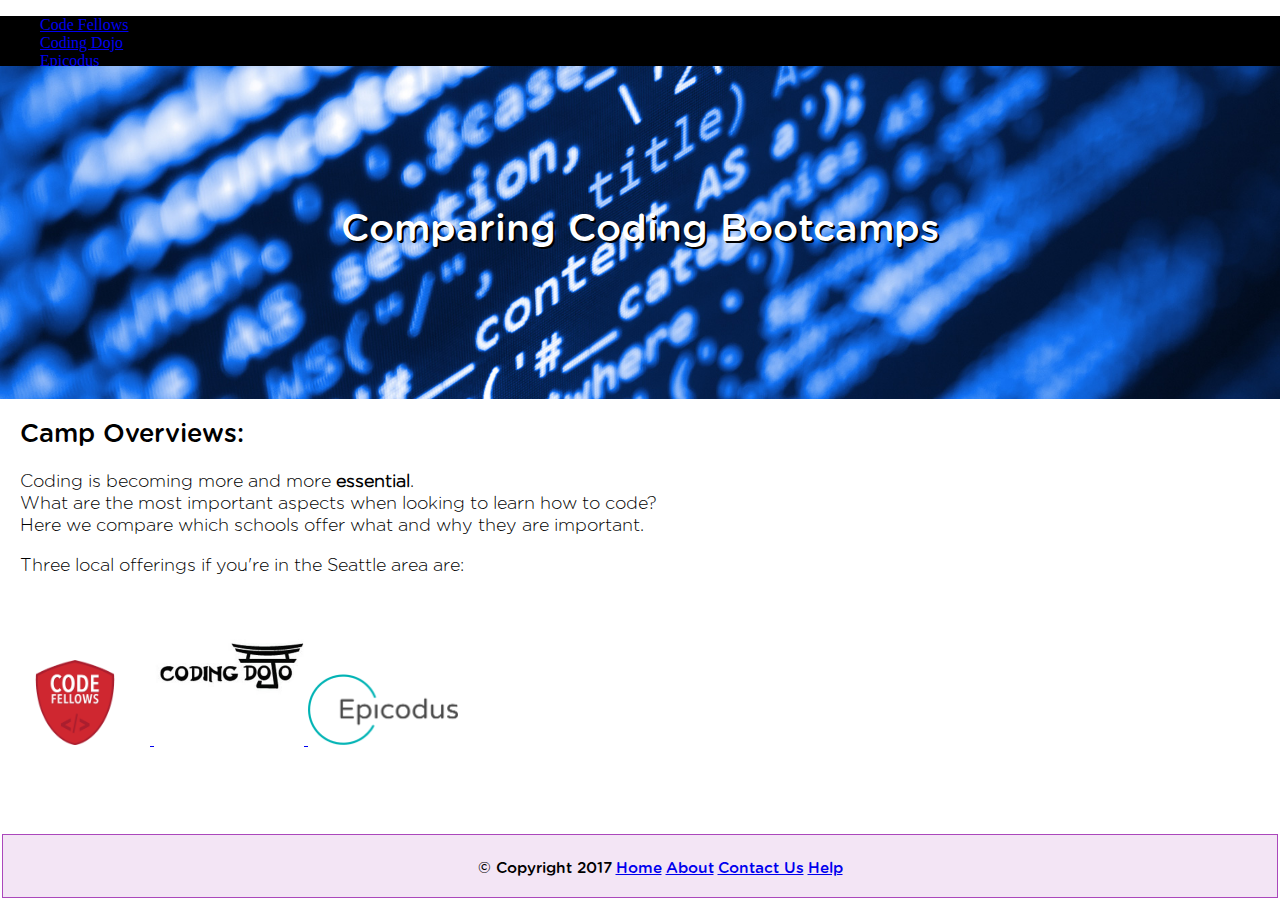
<file: index.html>
<!DOCTYPE html>
<html>

  <head>
    <!-- This is where I can give instructions to the browser.  -->
    <title>Comparing Coding Bootcamps</title>
    <link rel="stylesheet" href="index.css" type="text/css">
  </head>

  <body>
    <!-- This is what the user sees -->
    <nav>
      <!-- <img src="resources/codeFellowsLogoWhite.png"> -->
      <ul > <!-- ul => Unordered List tag -->
        <!-- li => List tag-->

        <!-- <li><a href="index.html">Home</a></li> -->
        <li><a href="codefellows.html">Code Fellows</a></li>
        <li><a href="dojo.html">Coding Dojo</a></li>
        <li><a href="epicodus.html">Epicodus</a></li>

      </ul>
    </nav>

    <header>
      <img src="resources/codeBanner.jpg">
      <h1>Comparing Coding Bootcamps</h1>
    </header>

    <section>
      <h2>Camp Overviews:</h2>
      <p> <!-- paragraph tag -->
        <p>
          Coding is becoming more and more <strong>essential</strong>.<br>
          What are the most important aspects when looking to learn how to code?<br> Here we compare which schools offer what and why they are important.
        </p>
        <p>
          Three local offerings if you're in the Seattle area are:
        </p>
          <a href="codefellows.html">
            <img src="resources/codeFellowsBadgeLogo.png" alt="CodeFellows" width="150">
          </a>
          <a href="dojo.html">
            <img src="resources/codingDojoLogo.jpeg" alt="CodingDojo" width="150">
          </a>
          <a href="epicodus.html">
            <img src="resources/epicodusLogo.png" alt="Epicodus" width="150">
          </a>
          <br />
          <br />
          <br />
          <br />
          <br />
          <br />
      </p>
    </section>

    <footer>
      <div id="menu-outer">
        <div class="table">
          <ul id="horizontal-list"> <!-- ul => Unordered List tag -->
            <!-- li => List tag-->
            <li>© Copyright 2017</li>
            <li><a href="index.html">Home</a></li>
            <li><a href="about.html">About</a></li>
            <li><a href="contact.html">Contact Us</a></li>
            <li><a href="help.html">Help</a></li>
          </ul>
        </div>
      </div>
    </footer>

  </body>

</html>
</file>
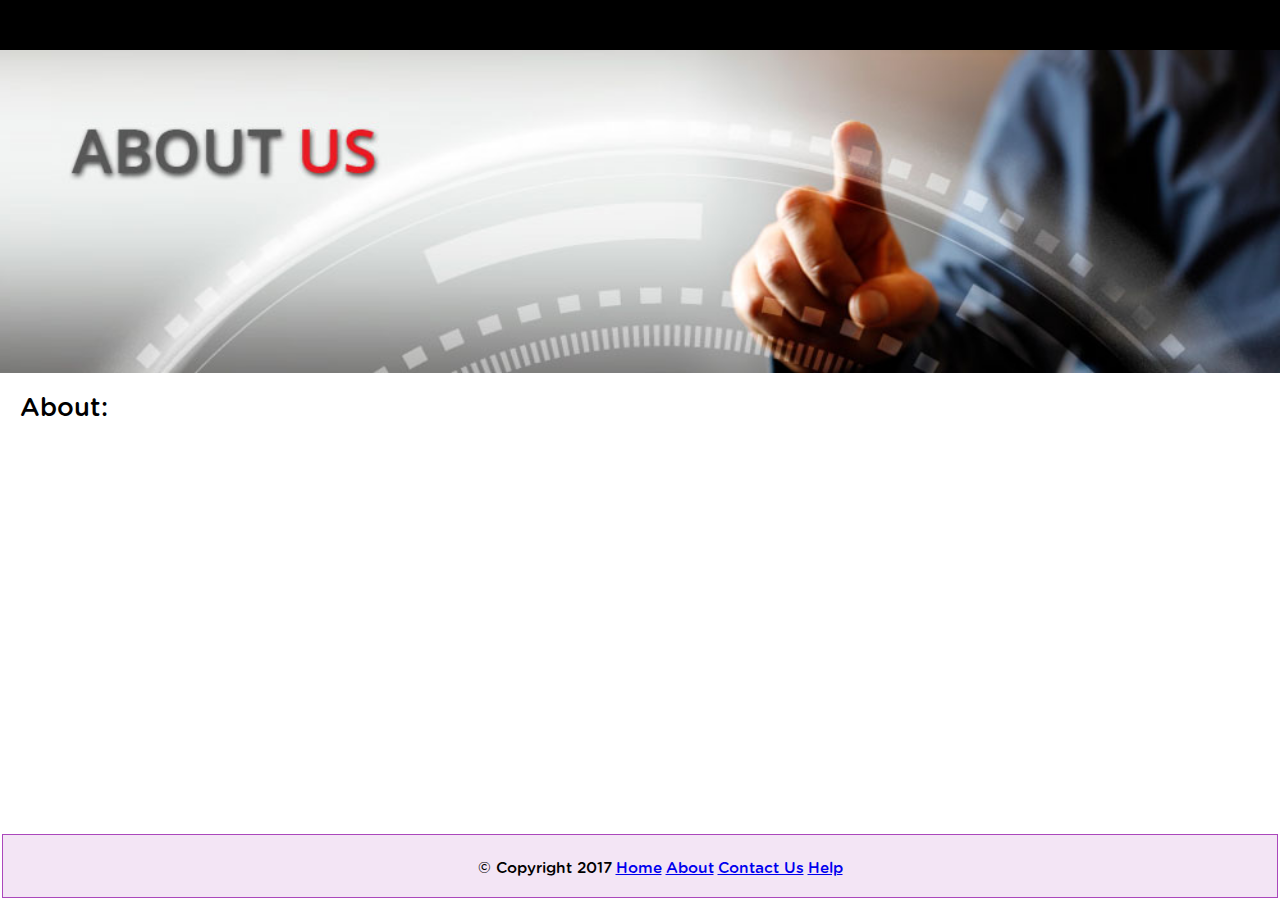
<file: about.html>
<!DOCTYPE html>
<html>

  <head>
    <!-- This is where I can give instructions to the browser.  -->
    <title>About</title>
    <link rel="stylesheet" href="index.css" type="text/css">
  </head>

  <body>
    <!-- This is what the user sees -->
    <nav>

    </nav>

    <header>
      <img src="resources/aboutBanner.jpg">
    </header>

    <section>
      <h2>About:</h2>
      <p> <!-- paragraph tag -->
      
      </p>
    </section>

    <footer>
      <div id="menu-outer">
        <div class="table">
          <ul id="horizontal-list"> <!-- ul => Unordered List tag -->
            <!-- li => List tag-->
            <li>© Copyright 2017</li>
            <li><a href="index.html">Home</a></li>
            <li><a href="about.html">About</a></li>
            <li><a href="contact.html">Contact Us</a></li>
            <li><a href="help.html">Help</a></li>
          </ul>
        </div>
      </div>
    </footer>

  </body>

</html>
</file>
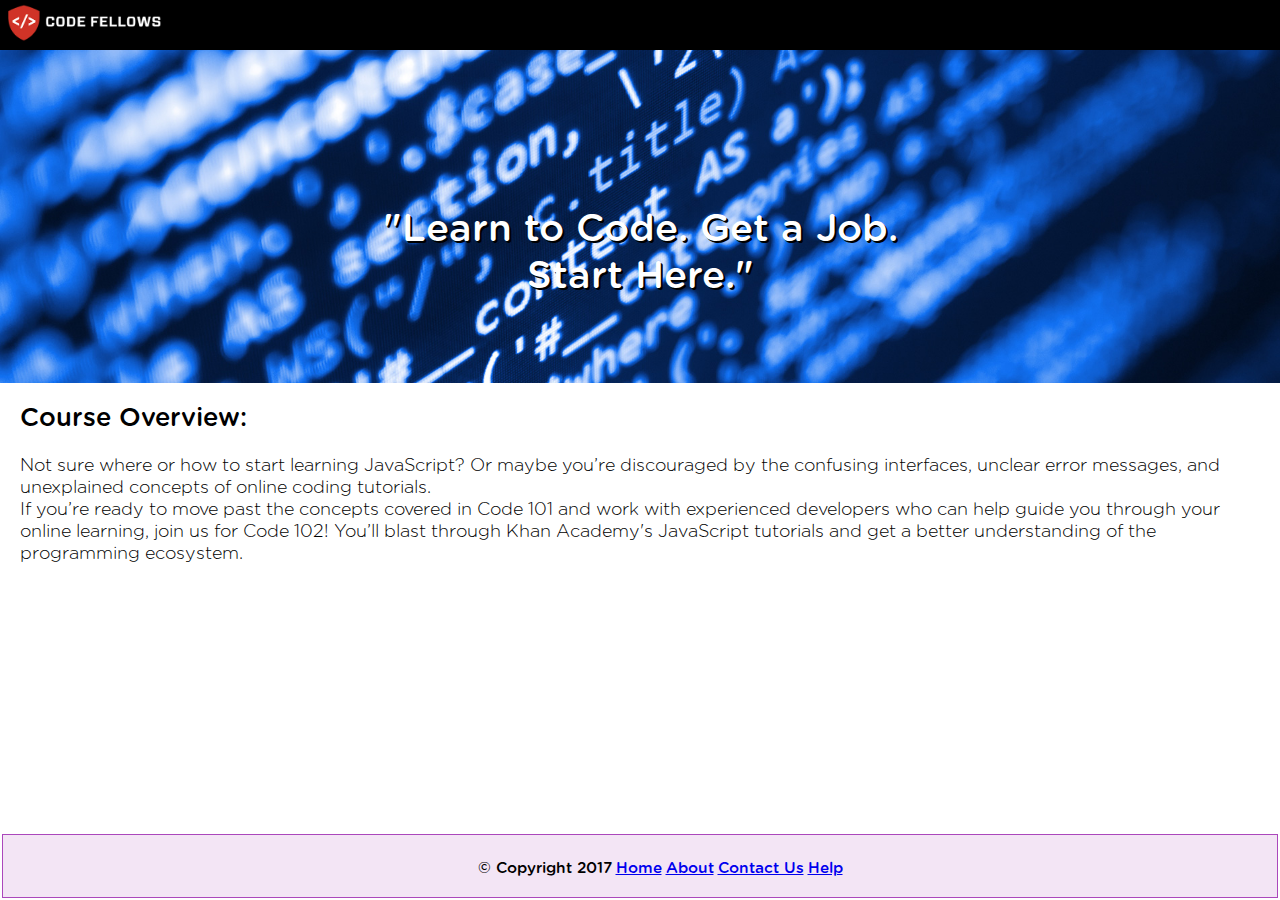
<file: codefellows.html>
<!DOCTYPE html>
<html>

  <head>
    <!-- This is where I can give instructions to the browser.  -->
    <title>Epicodus</title>
    <link rel="stylesheet" href="index.css" type="text/css">
  </head>

  <body>
    <!-- This is what the user sees -->
    <nav>
      <img src="resources/codeFellowsLogoWhite.png">
    </nav>

    <header>
      <img src="resources/codeBanner.jpg">
      <h1>"Learn to Code. Get a Job. <br> Start Here."</h1>
    </header>

    <section>
      <h2>Course Overview:</h2>
      <p><!-- paragraph tag -->
        Not sure where or how to start learning JavaScript? Or maybe you’re discouraged by the confusing interfaces, unclear error messages, and unexplained concepts of online coding tutorials.
        <br/>
        If you’re ready to move past the concepts covered in Code 101 and work with experienced developers who can help guide you through your online learning, join us for Code 102! You’ll blast through Khan Academy's JavaScript tutorials and get a better understanding of the programming ecosystem.
      </p>
    </section>

    <footer>
      <div id="menu-outer">
        <div class="table">
          <ul id="horizontal-list"> <!-- ul => Unordered List tag -->
            <!-- li => List tag-->
            <li>© Copyright 2017</li>
            <li><a href="index.html">Home</a></li>
            <li><a href="about.html">About</a></li>
            <li><a href="contact.html">Contact Us</a></li>
            <li><a href="help.html">Help</a></li>
          </ul>
        </div>
      </div>
    </footer>

  </body>

</html>
</file>
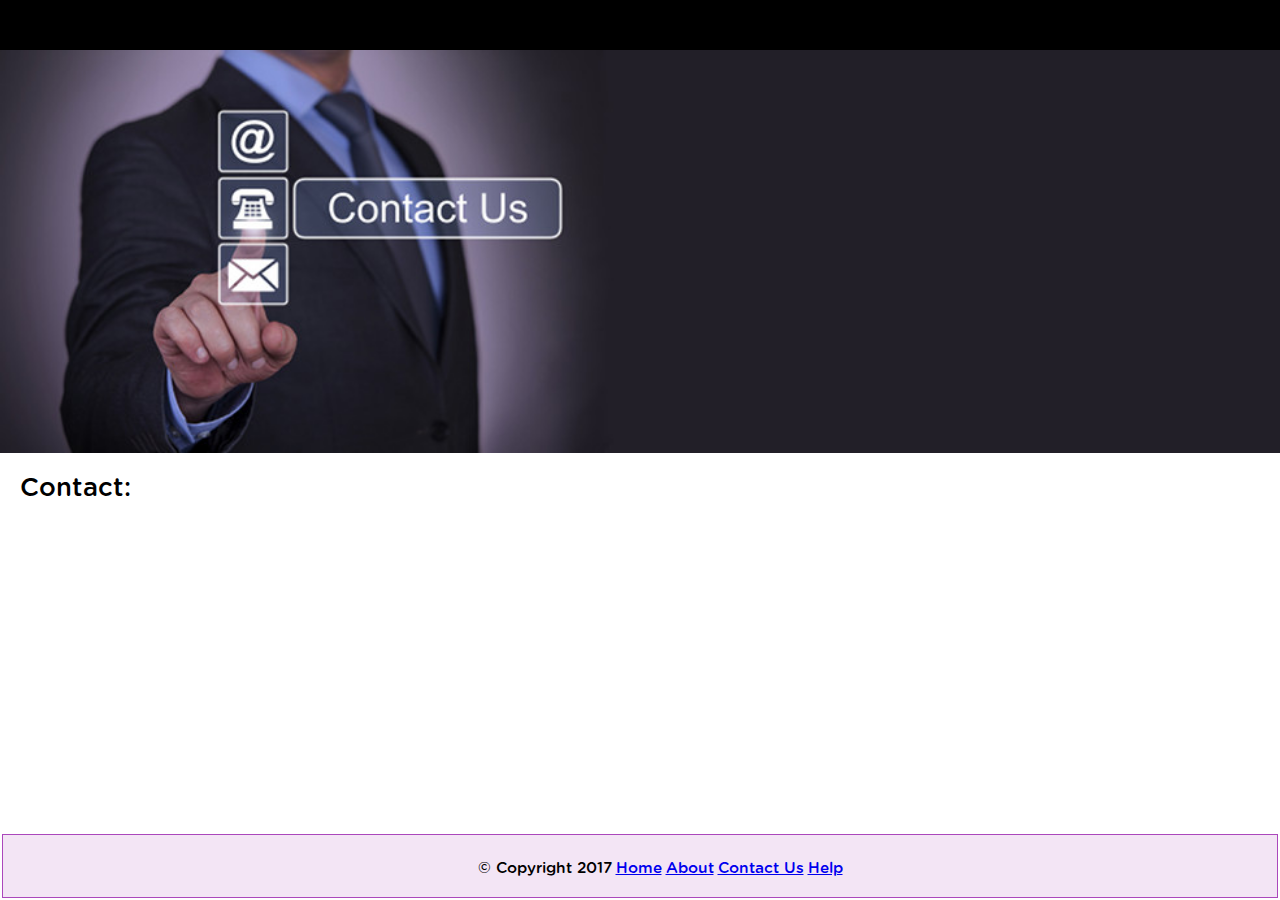
<file: contact.html>
<!DOCTYPE html>
<html>

  <head>
    <!-- This is where I can give instructions to the browser.  -->
    <title>Help</title>
    <link rel="stylesheet" href="index.css" type="text/css">
  </head>

  <body>
    <!-- This is what the user sees -->
    <nav>
      
    </nav>

    <header>
      <img src="resources/contactBanner.jpg">
    </header>

    <section>
      <h2>Contact:</h2>
      <p>
      </p>
    </section>

    <footer>
      <div id="menu-outer">
        <div class="table">
          <ul id="horizontal-list"> <!-- ul => Unordered List tag -->
            <!-- li => List tag-->
            <li>© Copyright 2017</li>
            <li><a href="index.html">Home</a></li>
            <li><a href="about.html">About</a></li>
            <li><a href="contact.html">Contact Us</a></li>
            <li><a href="help.html">Help</a></li>
          </ul>
        </div>
      </div>
    </footer>

  </body>

</html>
</file>
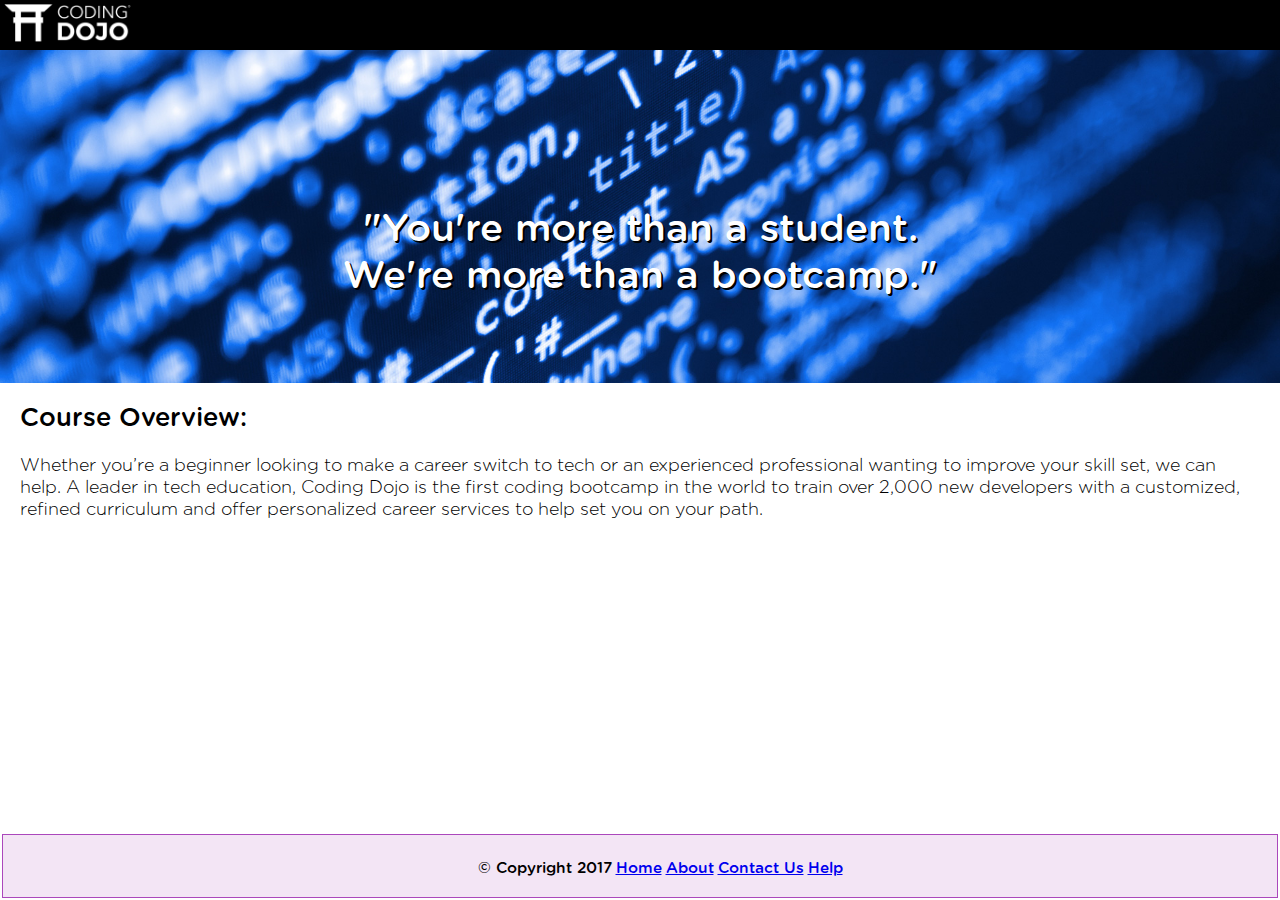
<file: dojo.html>
<!DOCTYPE html>
<html>

  <head>
    <!-- This is where I can give instructions to the browser.  -->
    <title>Coding Dojo</title>
    <link rel="stylesheet" href="index.css" type="text/css">
  </head>

  <body>
    <!-- This is what the user sees -->
    <nav>
      <img src="resources/coding_dojo_logo_white.png">
    </nav>

    <header>
      <img src="resources/codeBanner.jpg">
      <h1>"You're more than a student. <br> We're more than a bootcamp."</h1>
    </header>

    <section>
      <h2>Course Overview:</h2>
      <p> <!-- paragraph tag -->
        Whether you’re a beginner looking to make a career switch to tech or an experienced professional wanting to improve your skill set, we can help. A leader in tech education, Coding Dojo is the first coding bootcamp in the world to train over 2,000 new developers with a customized, refined curriculum and offer personalized career services to help set you on your path.
      </p>
    </section>

    <footer>
      <div id="menu-outer">
        <div class="table">
          <ul id="horizontal-list"> <!-- ul => Unordered List tag -->
            <!-- li => List tag-->
            <li>© Copyright 2017</li>
            <li><a href="index.html">Home</a></li>
            <li><a href="about.html">About</a></li>
            <li><a href="contact.html">Contact Us</a></li>
            <li><a href="help.html">Help</a></li>
          </ul>
        </div>
      </div>
    </footer>

  </body>

</html>
</file>
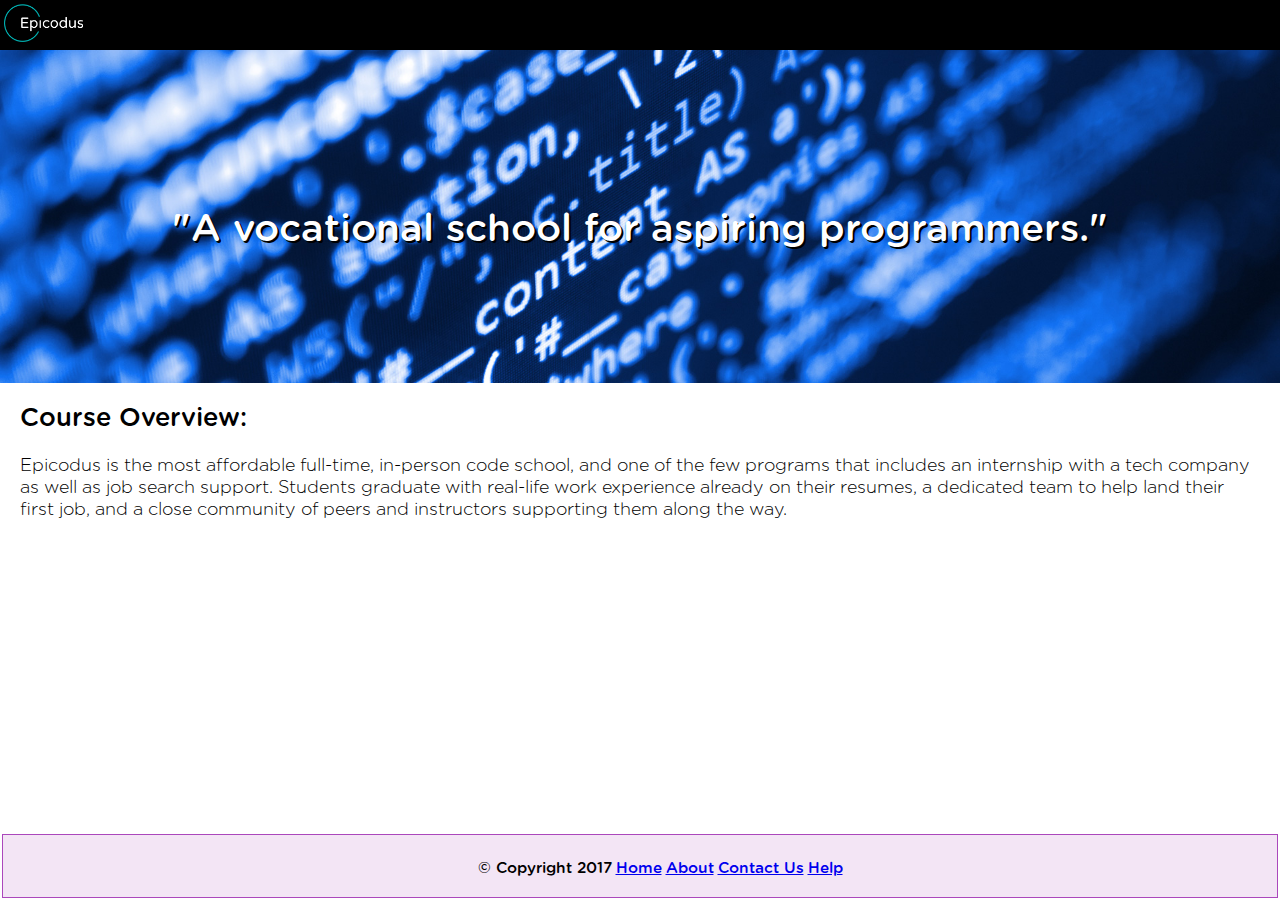
<file: epicodus.html>
<!DOCTYPE html>
<html>

  <head>
    <!-- This is where I can give instructions to the browser.  -->
    <title>Epicodus</title>
    <link rel="stylesheet" href="index.css" type="text/css">
  </head>

  <body>
    <!-- This is what the user sees -->
    <nav>
      <img src="resources/epicodusLogoWhite.png">
    </nav>

    <header>
      <img src="resources/codeBanner.jpg">
      <h1>"A vocational school for aspiring programmers."</h1>
    </header>

    <section>
      <h2>Course Overview:</h2>
      <p> <!-- paragraph tag -->
        Epicodus is the most affordable full-time, in-person code school, and one of the few programs that includes an internship with a tech company as well as job search support.  Students graduate with real-life work experience already on their resumes, a dedicated team to help land their first job, and a close community of peers and instructors supporting them along the way.
      </p>
    </section>

    <footer>
      <div id="menu-outer">
        <div class="table">
          <ul id="horizontal-list"> <!-- ul => Unordered List tag -->
            <!-- li => List tag-->
            <li>© Copyright 2017</li>
            <li><a href="index.html">Home</a></li>
            <li><a href="about.html">About</a></li>
            <li><a href="contact.html">Contact Us</a></li>
            <li><a href="help.html">Help</a></li>
          </ul>
        </div>
      </div>
    </footer>

  </body>

</html>
</file>
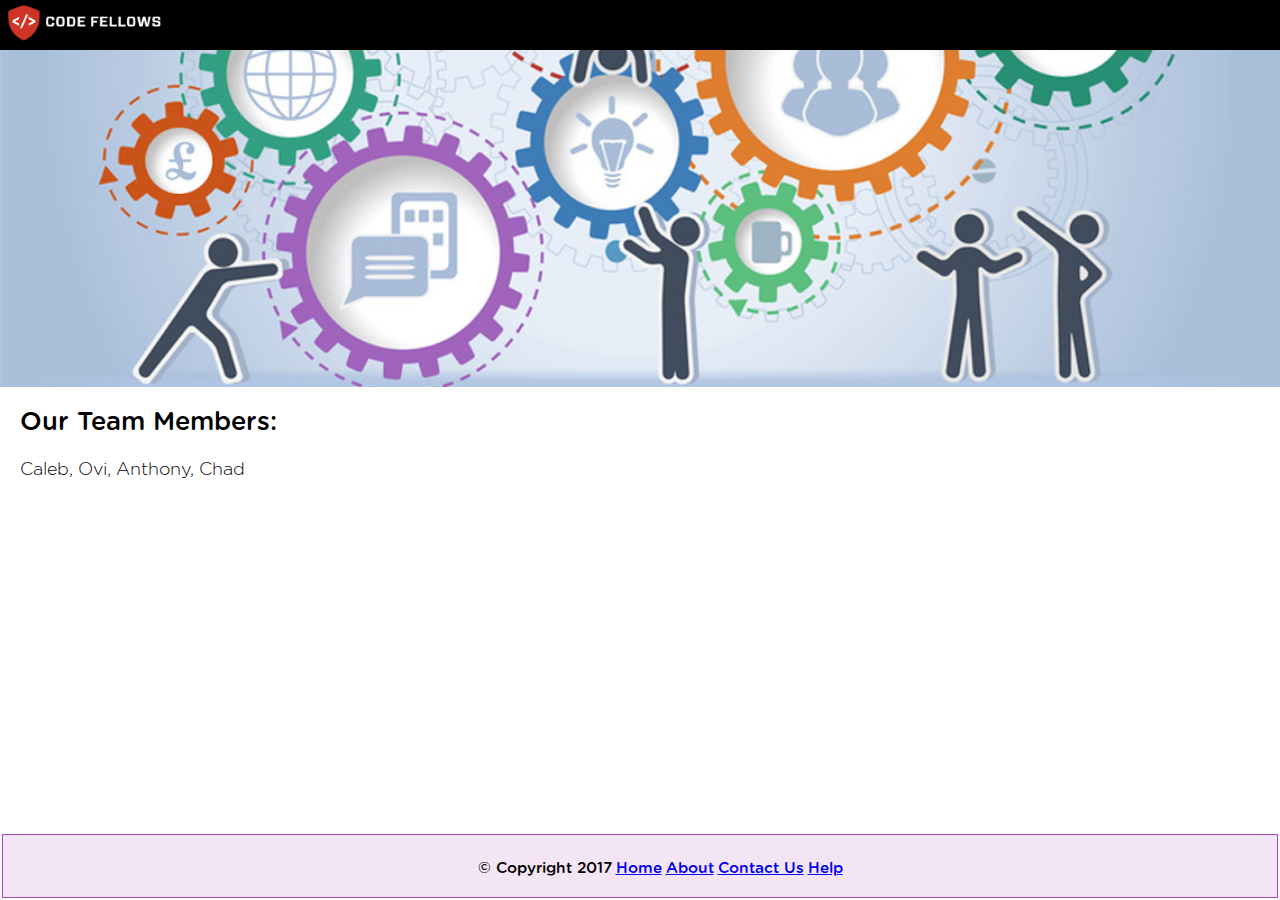
<file: help.html>
<!DOCTYPE html>
<html>

  <head>
    <!-- This is where I can give instructions to the browser.  -->
    <title>Help</title>
    <link rel="stylesheet" href="index.css" type="text/css">
  </head>

  <body>
    <!-- This is what the user sees -->
    <nav>
      <img src="resources/codeFellowsLogoWhite.png">
    </nav>

    <header>
      <img src="resources/teamBanner.jpg">
    </header>

    <section>
      <h2>Our Team Members:</h2>
      <p> <!-- paragraph tag -->
        Caleb, Ovi, Anthony, Chad
      </p>
    </section>

    <footer>
      <div id="menu-outer">
        <div class="table">
          <ul id="horizontal-list"> <!-- ul => Unordered List tag -->
            <!-- li => List tag-->
            <li>© Copyright 2017</li>
            <li><a href="index.html">Home</a></li>
            <li><a href="about.html">About</a></li>
            <li><a href="contact.html">Contact Us</a></li>
            <li><a href="help.html">Help</a></li>
          </ul>
        </div>
      </div>
    </footer>

  </body>

</html>
</file>
<file: index.css>
body {
  margin-top: 0px; margin-right: 0px; margin-left: 0px;
}

header img {
  width:  100%;
  height: 60%;
  background-size: cover;
  background-position: center;
  background-repeat: no-repeat;
  display: block;
  margin: 0 auto;
}

header {
  text-align: center;
}

nav {
  height: 50px;
  background-color: black;
}

nav img {
  padding: 4px;
  height: 75%;
}

h1 {
  font-size: 3vw;
  font-family: "Gotham Rounded Medium";
  position: absolute; 
  top: 180px; 
  left: 0; 
  width: 100%; 
  color: white;
  text-shadow: 2px 2px black;
}

h2 {
  padding-left: 20px;
  padding-right: 20px;
  font-size: 2vw;
  font-family: "Gotham Rounded Medium";
}

p {
  padding-left: 20px;
  padding-right: 20px;
  font-size: 1.4vw;
  font-family: "Gotham Rounded Light";
}

ul#horizontal-list li {
  margin: 0 auto;
	display: inline-block;
  font-size: 1.2vw;
  font-family: "Gotham Rounded Medium";
}

.table {
  display: table;   /* Allow the centering to work */
  margin: 0 auto;
}

footer {
  position: absolute; 
  left: 2px; right: 2px; bottom: 2px; 
  height: 46px;

  background-color: #f3e5f5;
  border: 1px solid #ab47bc;
  padding: 8px;
}



@font-face {
    font-family: "Gotham Rounded Medium";
    src: url("resources/GothamRoundedMedium_21022.ttf");
    font-weight: bold;
    font-style: bold;
}
@font-face {
    font-family: "Gotham Rounded Light";
    src: url("resources/GothamRoundedLight_21020.ttf");
    font-weight: lighter;
    font-style: lighter;
}
</file>
